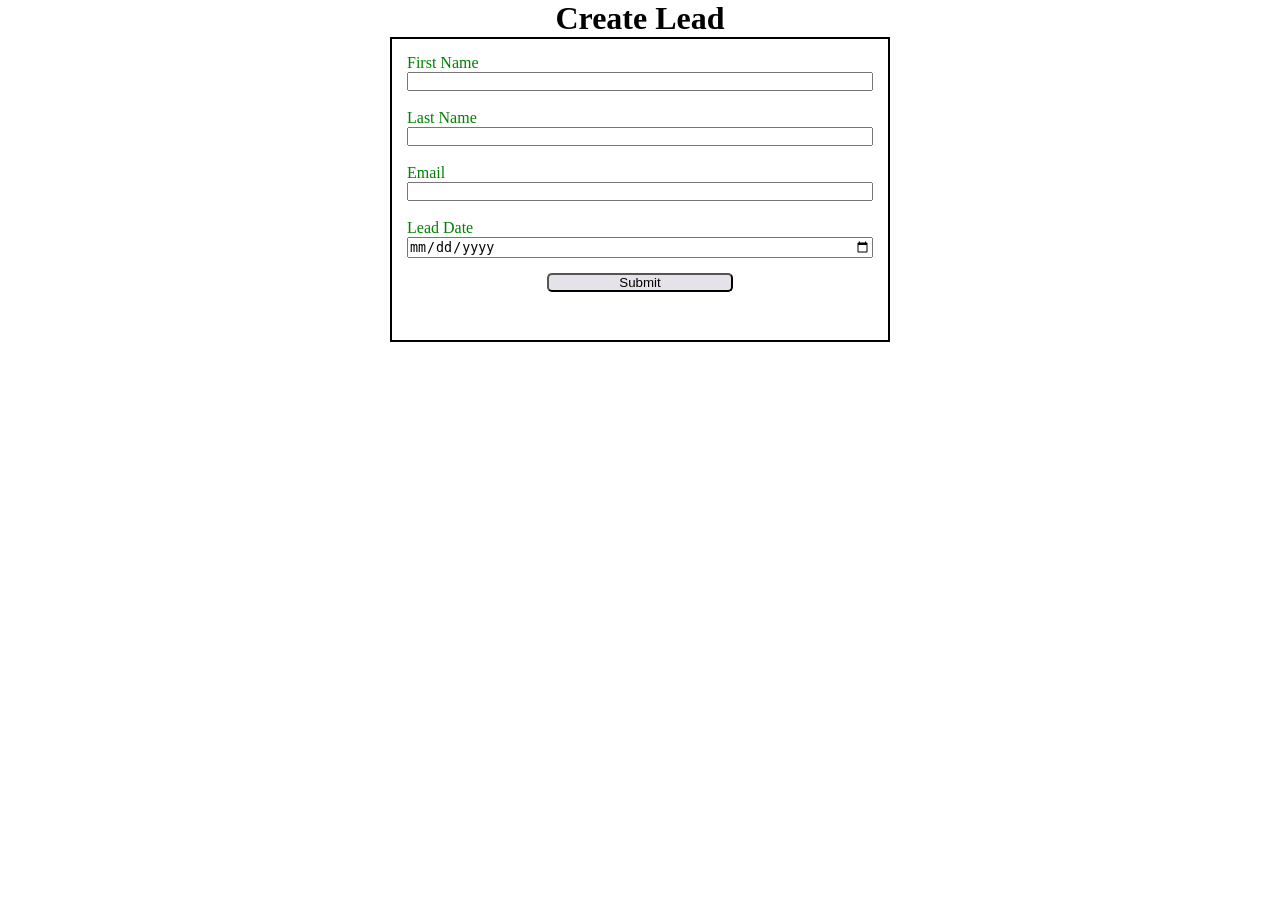
<file: index.html>
<!DOCTYPE html>
<html lang="en">

<head>
    <meta charset="UTF-8">
    <meta name="viewport" content="width=device-width, initial-scale=1.0">
    <title>Web To Lead Form</title>
    <link rel="stylesheet" href="style.css" />
    <script src="script.js"></script>
    <script src="https://www.google.com/recaptcha/api.js"></script>

</head>

<body>
    <h1> Create Lead</h1>
    <form action="https://webto.salesforce.com/servlet/servlet.WebToLead?encoding=UTF-8&orgId=00DdL00000GoyIP"
        method="POST" onsubmit="beforeSubmit(event)">
        <input type=hidden name='captcha_settings' <input type=hidden name='captcha_settings'
            value='{"keyname":"WebToLeadForm1","fallback":"true","orgId":"00DdL00000GoyIP","ts":""}'>

        <input type=hidden name="oid" value="00DdL00000GoyIP">
        <input type=hidden name="retURL"
            value="https://manojasubbuduvvuri-star.github.io/Web-To-Lead-BootCamp/thanks.html">


        <input type=hidden name="Lead_Date__c" class="outputDate">

        <label for="first_name">First Name</label>
        <input id="first_name" maxlength="40" name="first_name" size="20" type="text" required="true" /><br>

        <label for="last_name">Last Name</label>

        <input id="last_name" maxlength="80" name="last_name" size="20" type="text" required="true" /><br>

        <label for="email">Email</label>
        <input id="email" maxlength="80" name="email" size="20" type="text" required="true" /><br>

        <label for="Lead Date">Lead Date</label>
        <input type="date" required="true" class="inputDate" />

        <!-- Lead Date:<span class="dateInput dateOnlyInput"><input id="00NdL00001wqKn7" name="00NdL00001wqKn7" size="12"
                type="text" /></span><br> -->

        <input type="submit" name="submit" class="submit">
        <div class="g-recaptcha" data-callback="captchasuccess" data-sitekey="6LdwjX8sAAAAAIyMD293T2QBfsIfFwZ-KdgLLJYA">
        </div><br>


    </form>
</body>

</html>
</file>
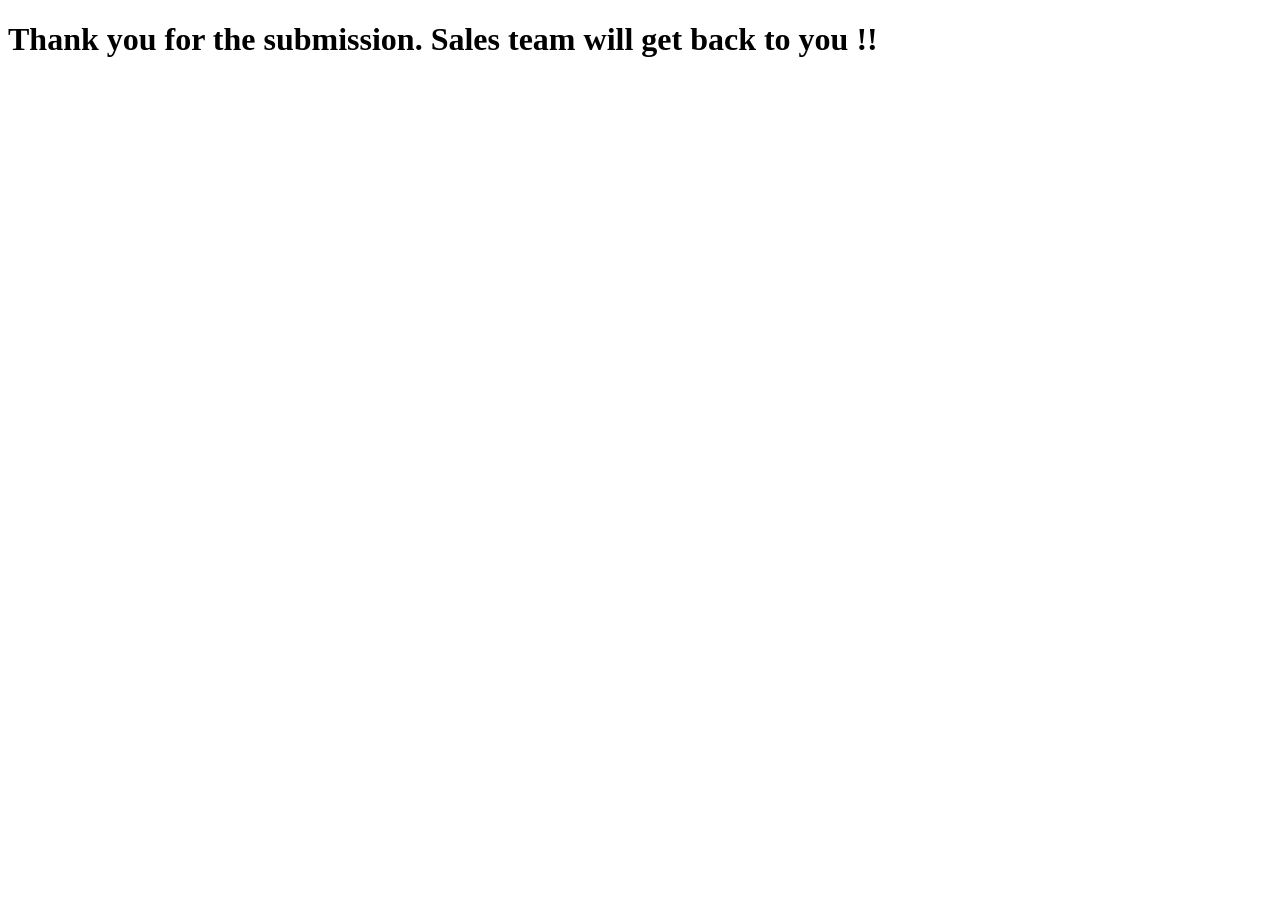
<file: thanks.html>
<!DOCTYPE html>
<html lang="en">

<head>
    <meta charset="UTF-8">
    <meta name="viewport" content="width=device-width, initial-scale=1.0">
    <title>Thank You</title>
</head>

<body>
    <h1>Thank you for the submission. Sales team will get back to you !!</h1>
</body>

</html>
</file>
<file: style.css>
* {
    margin: 0;
    padding: 0;
    box-sizing: border-box;
}

h1 {
    text-align: center;
}

input,
label {
    display: block;
}

label {
    color: green;
}

input {
    width: 100%;
}

.submit {
    /* margin top right bottom left* -> margin 25px 50px 75px 100px or margin 25px auto*/
    margin: 15px auto;
    width: 40%;
    background-color: rgb(230, 226, 233);
    border-radius: 5px;
}

form {
    min-width: 300px;
    max-width: 500px;
    margin: auto;
    border: 2px solid black;
    padding: 15px;

}

.g-recaptcha {
    margin-top: 15px;
    display: flex;
    justify-content: center;
}
</file>
